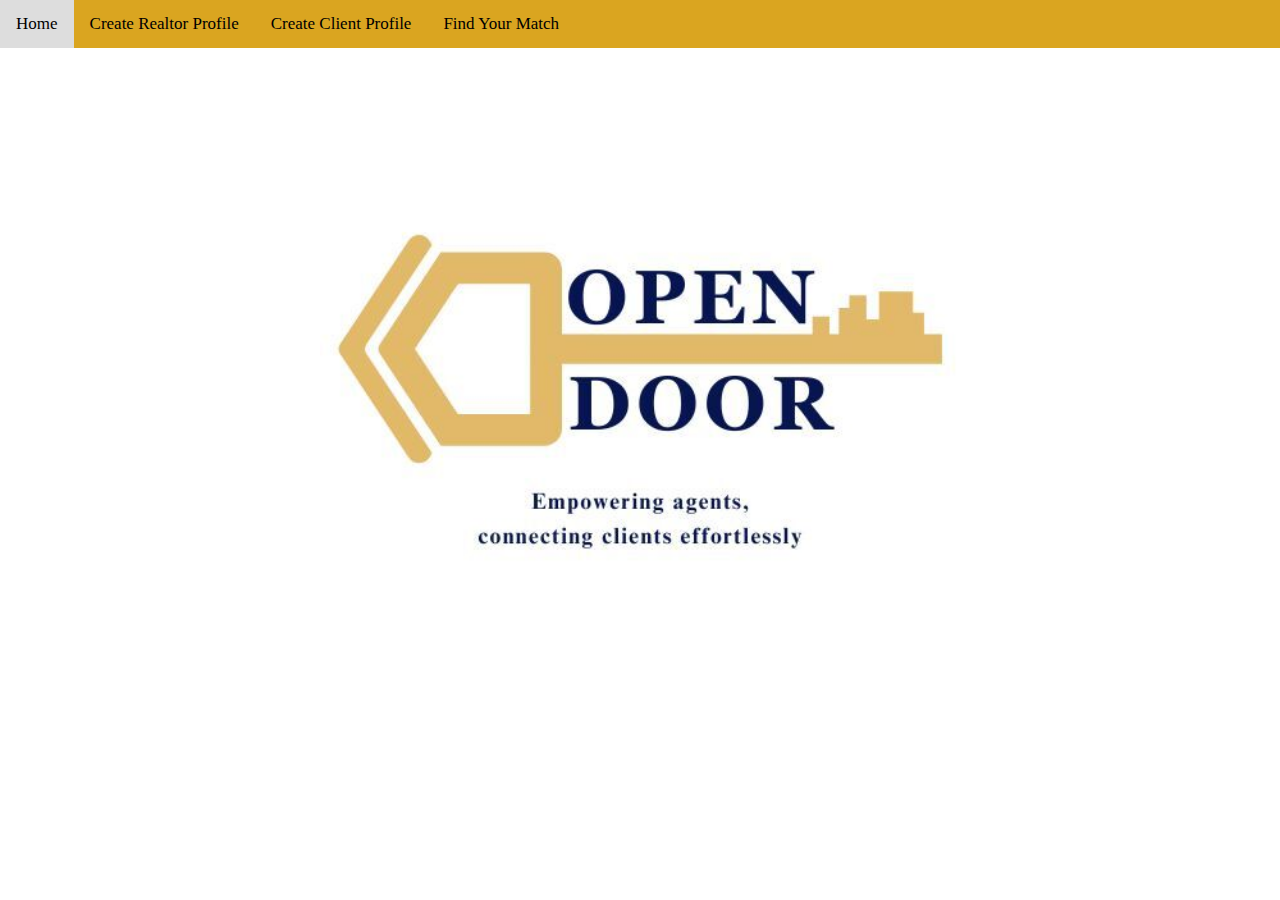
<file: landing_page.html>
<!DOCTYPE html>
<html lang="en">
  <head>
    <meta charset="UTF-8" />
    <meta name="viewport" content="width=device-width, initial-scale=1.0" />
    <title>Document</title>
    <script src="./script.js"></script>
    <link rel="stylesheet" type="text/css" href="./styles.css" />
  </head>

  <body>
    <div class="topnav">
      <a class="active" href="landing_page.html">Home</a>
      <a href="realtor_pfp.html">Create Realtor Profile</a>
      <a href="client_pfp.html">Create Client Profile</a>
      <a href="swipe.html">Find Your Match</a>
    </div>
    <!-- make the image centered -->
    <div style= "display: flex;">
      <img src="Blue and White Key Simple Real Estate Logo (2).jpg" style="width: 50%; height: 50%; margin: auto;">
    </div>

    <!-- Display fetched data -->
    <div id="display"></div>
  </body>

</html>
</file>
<file: styles.css>
body {
  margin: 0;
  font-family: Georgia, 'Times New Roman', Times, serif;
}

.topnav {
  overflow: hidden;
  background-color: goldenrod;
}

.topnav a {
  float: left;
  color: black;
  text-align: center;
  padding: 14px 16px;
  text-decoration: none;
  font-size: 17px;
}

.topnav a:hover {
  background-color: #ddd;
  color: black;
}

.topnav a.active {
  color: black;
}
</file>
